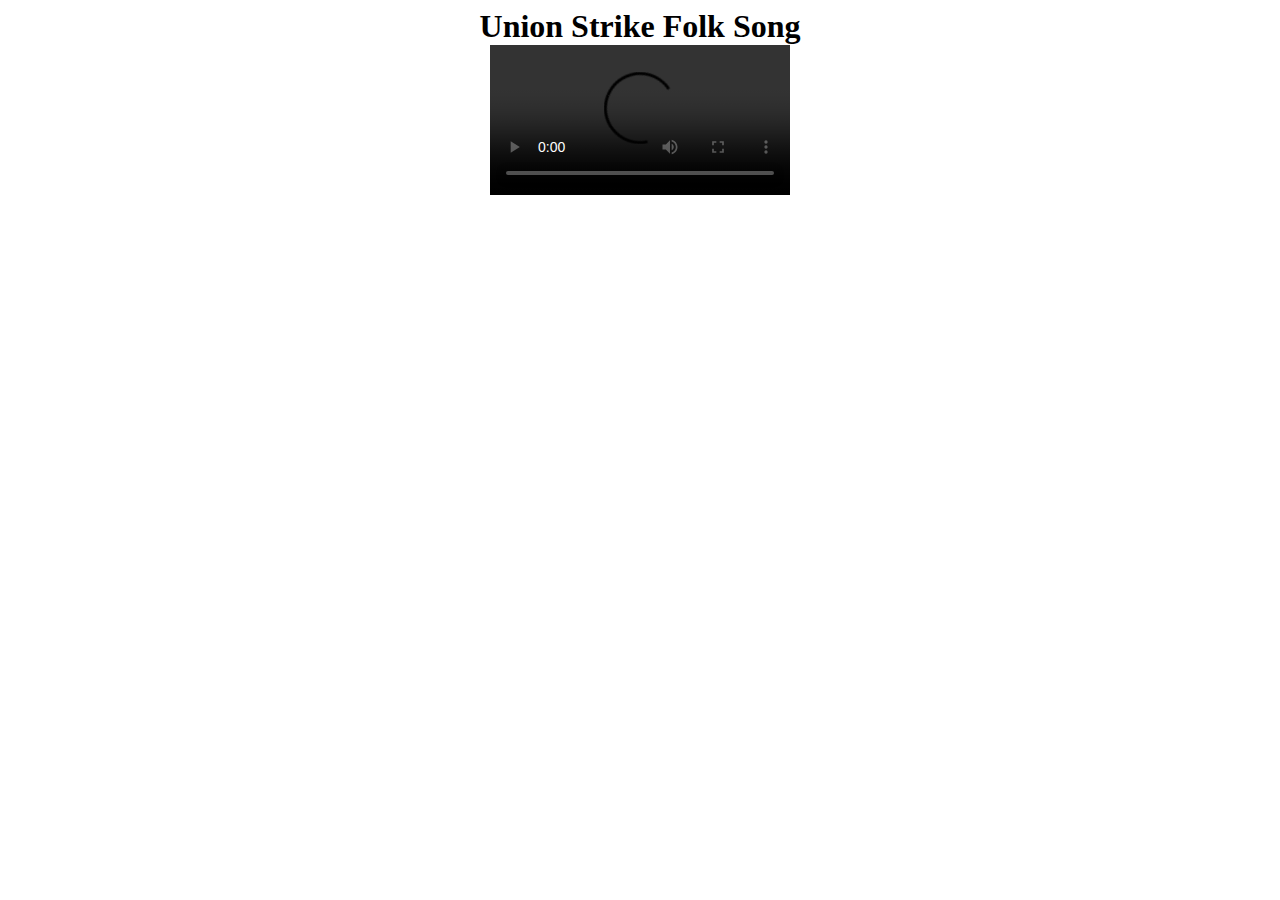
<file: butwehavethepower/index.html>
<!DOCTYPE html>
<html>
<head>
<meta charset="utf-8" />
<title>Union Strike Folk Song</title>
<link rel="stylesheet" href="style.css" type="text/css" />
</head>

<body>

<h1 id="title">Union Strike Folk Song</h1>

<video src="https://www.cs.tufts.edu/comp/120/butwehavethepower.mp4" id="butwehavethepower" controls></video>
<div id="lyrics"></div>

<script>
	// Complete this section and create a CSS file named style.css
	const lyrics = ["Lisa:\nCome gather round, children,\nIt's high time ye learned\n'Bout a hero named Homer\nAnd a devil named Burns.",
		"We'll march 'till we drop\nThe girls and the fellas.\nWe'll fight 'till the death\nOr else fold like umbrellas.",
		"So we'll march day and night\nBy the big cooling tower.\nThey have the plant",
		"But we have the power.",
		'Lenny:\nNow do "Classical Gas!"']
	const video = document.getElementById('butwehavethepower');
	const subTitleElement = document.getElementById('lyrics');
	video.addEventListener('timeupdate', (event) => {
	  if(video.currentTime >= 5 && video.currentTime < 16){subTitleElement.textContent = lyrics[0]}
	  else if(video.currentTime >= 16 && video.currentTime < 27){subTitleElement.textContent = lyrics[1]}
	  else if(video.currentTime >= 36 && video.currentTime < 45){subTitleElement.textContent = lyrics[2]}
	  else if(video.currentTime >= 45 && video.currentTime < 50){subTitleElement.textContent = lyrics[3]}
	  else if(video.currentTime >= 50 && video.currentTime < 55){subTitleElement.textContent = lyrics[4]}
	  else if(video.currentTime >= 71 && video.currentTime < 80){subTitleElement.textContent = lyrics[2]}
	  else if(video.currentTime >= 80 && video.currentTime < 82){subTitleElement.textContent = lyrics[3]}
	  else if(video.currentTime >= 82 && video.currentTime < 89){subTitleElement.textContent = lyrics[2]}
	  else if(video.currentTime >= 89 && video.currentTime < 91){subTitleElement.textContent = lyrics[3]}
	  else{subTitleElement.textContent = ""}
	});
</script>
</body>
</html>
</file>
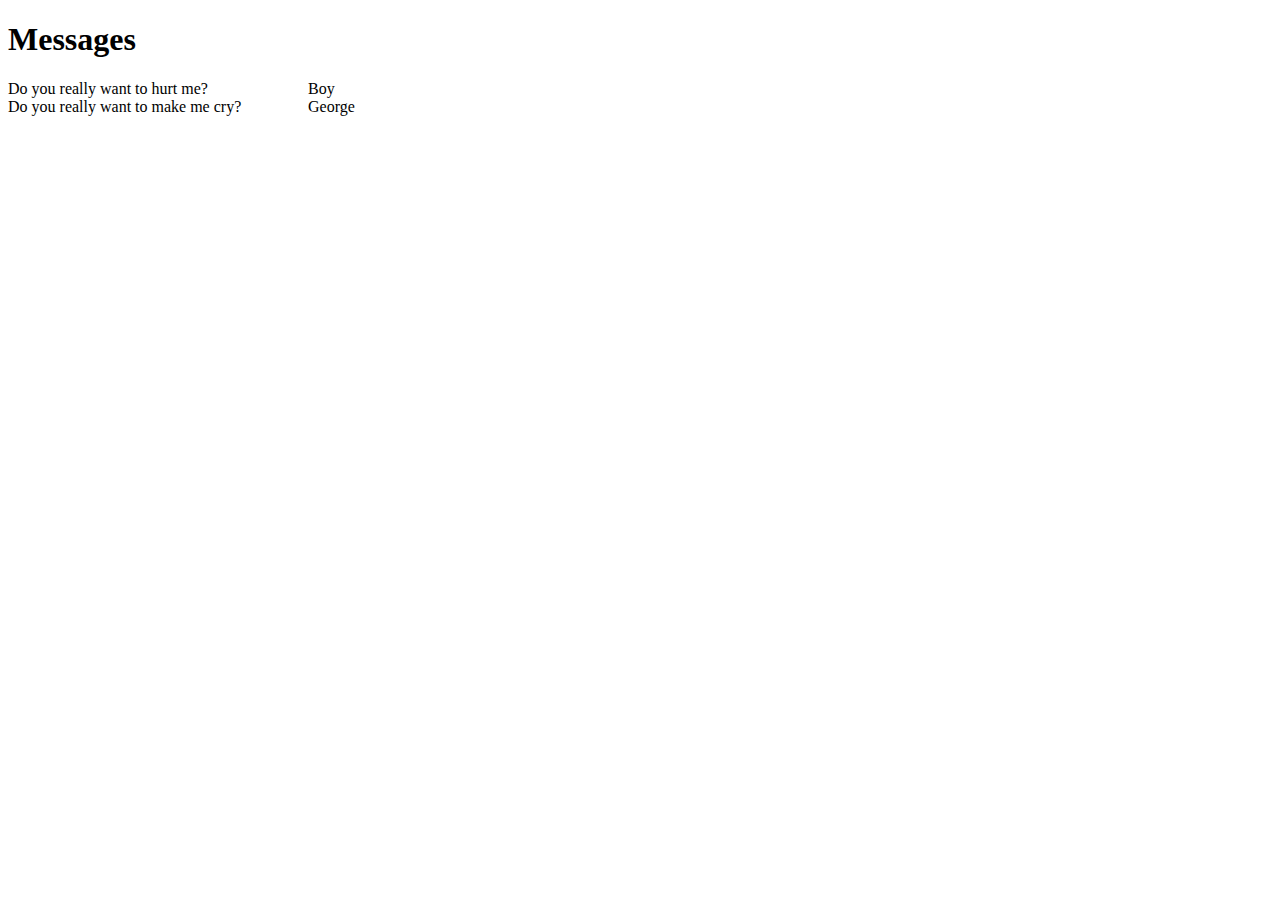
<file: messages/index.html>
<!DOCTYPE html>

<html>

<head>
  <meta charset="utf-8" />
  <title>Messages</title>
  <link rel="stylesheet" href="style.css" type="text/css" />
  <script>
    function loadMessages() {
      jsonData = '[{"id":1,"content":"Do you really want to hurt me?","username":"Boy"},{"id":2,"content":"Do you really want to make me cry?","username":"George"}]';
      // Your code here......
      let messagesElement = document.getElementById("messages");
      let pasrsedJson = JSON.parse(jsonData);
      let messageHTML = ""
	  for(i=0; i<pasrsedJson.length; i++){
			messageHTML += "<div>" + "<span class='message-content'>" + pasrsedJson[i].content + "</span>" + "<span>" + pasrsedJson[i].username + "</span>" + "</div>";
	  }
	  messagesElement.innerHTML = messageHTML;
    }
  </script>
</head>

<body onload="loadMessages()">
  <h1>Messages</h1>
  <div id="messages"></div>
</body>

</html>
</file>
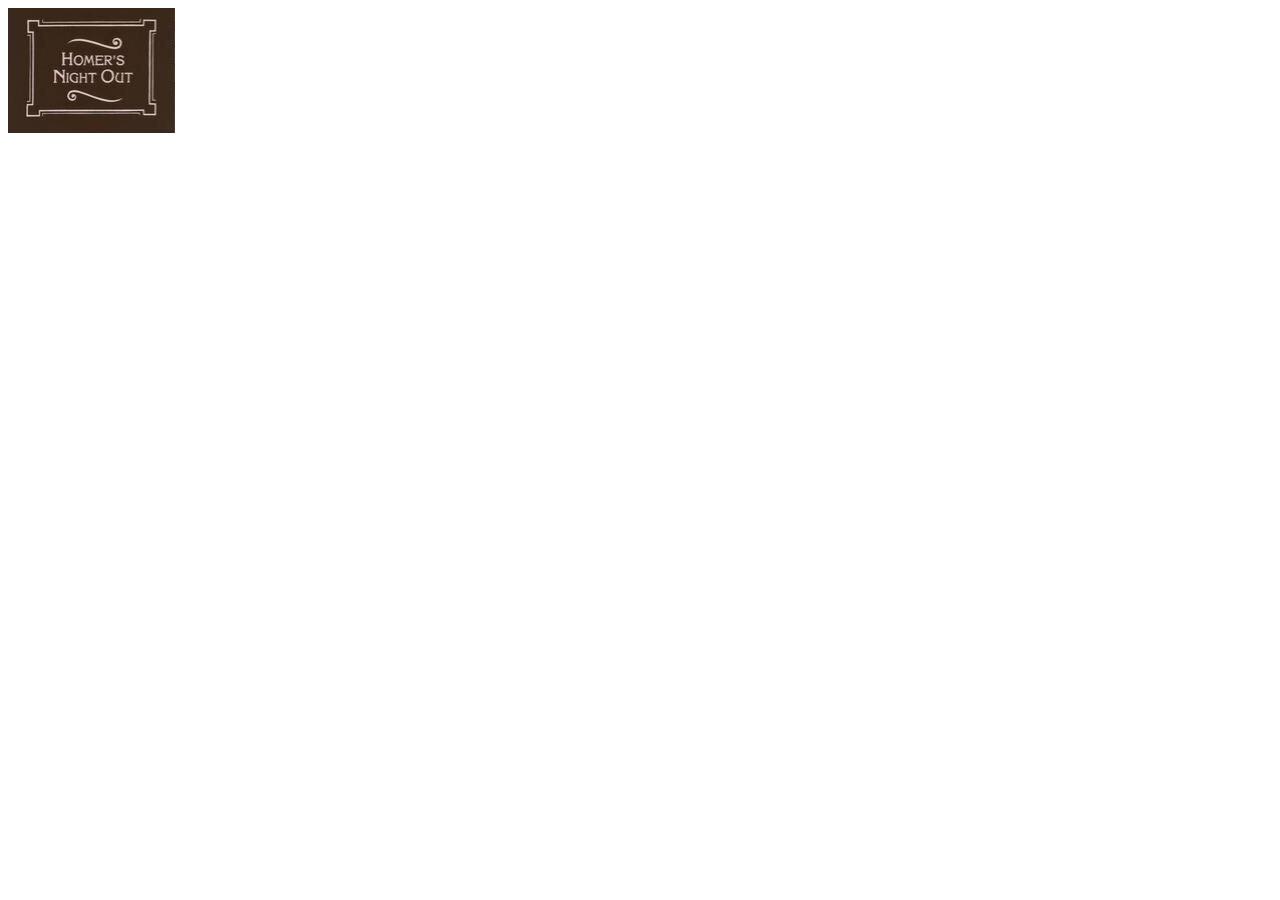
<file: responsive/index.html>
<!DOCTYPE HTML>

<html>

<head>
  <title>Homer's Night Out</title>
  <link rel="stylesheet" href="responsive.css"/>
  <meta name="viewport" content="width=device-width, initial-scale=1.0"/>
  <meta charset="utf-8" />
</head>

<body>
  <div class="homer"></div>
</body>
</html>
</file>
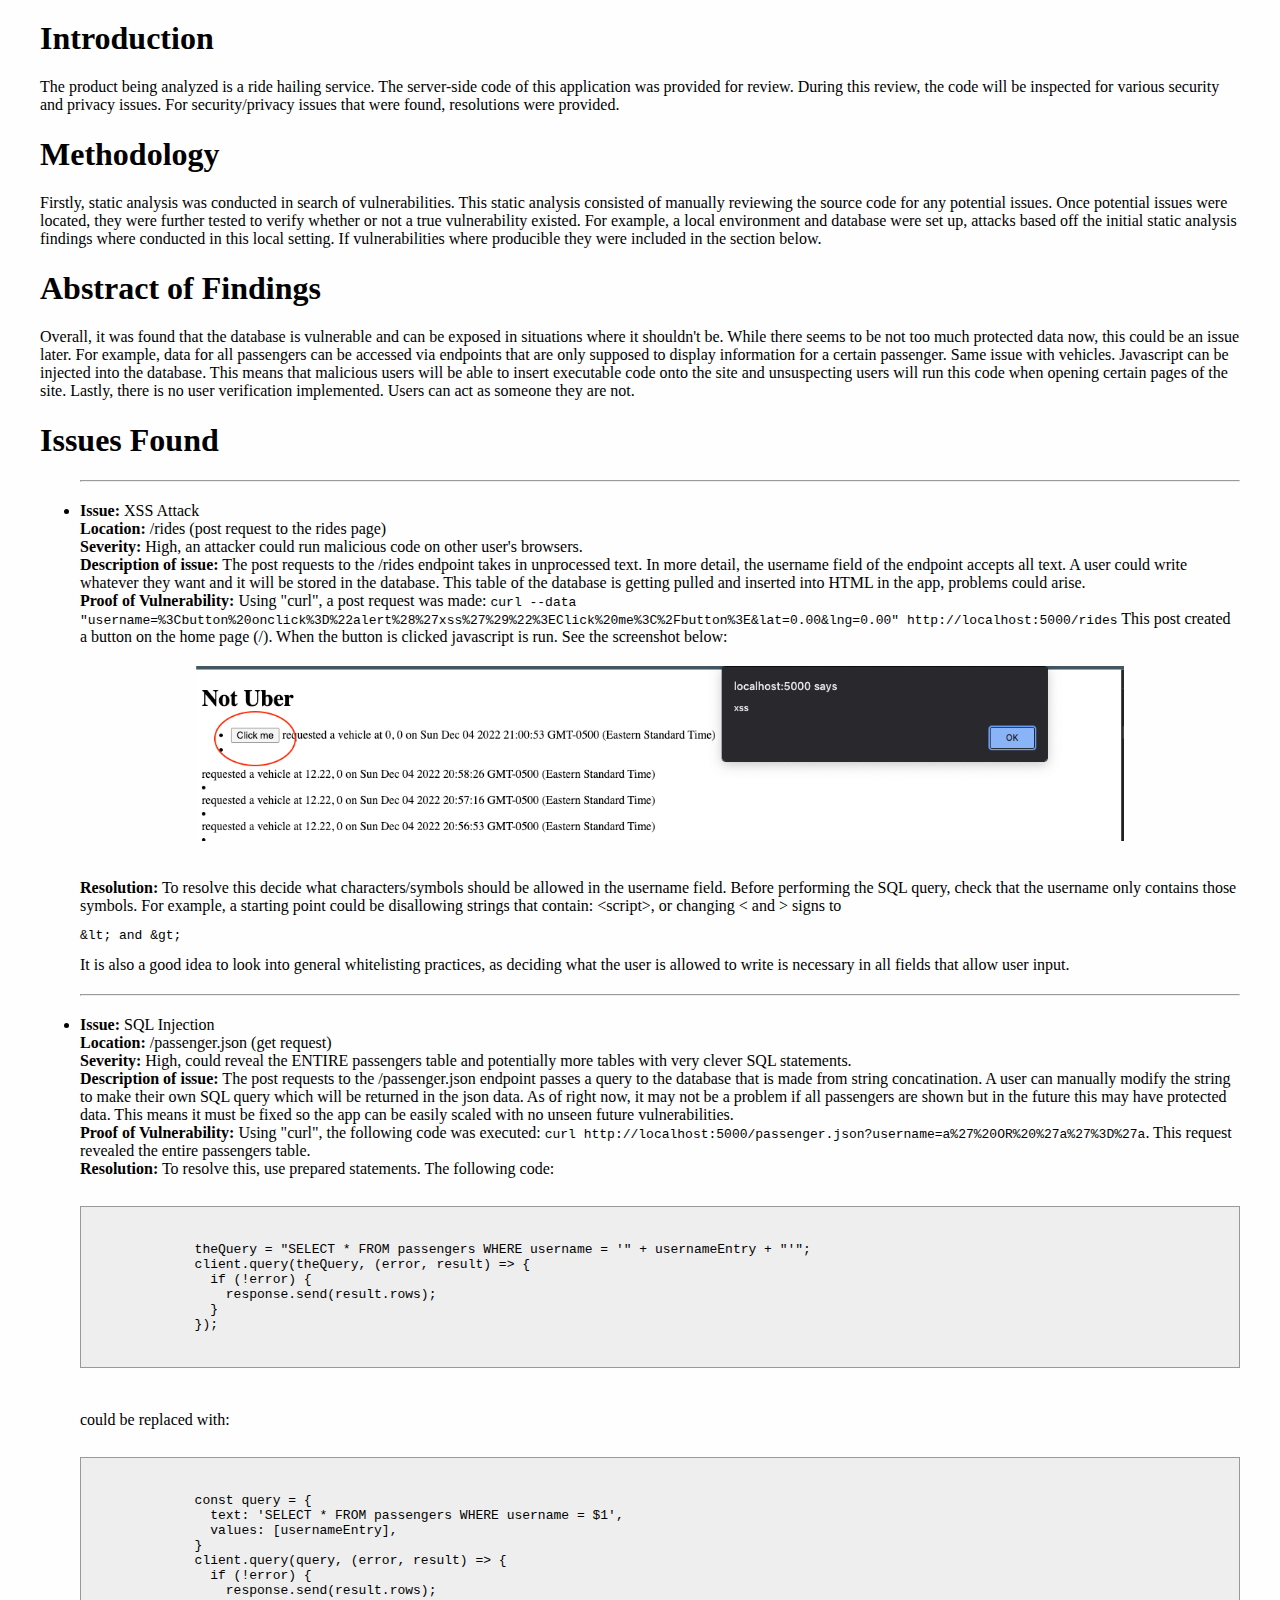
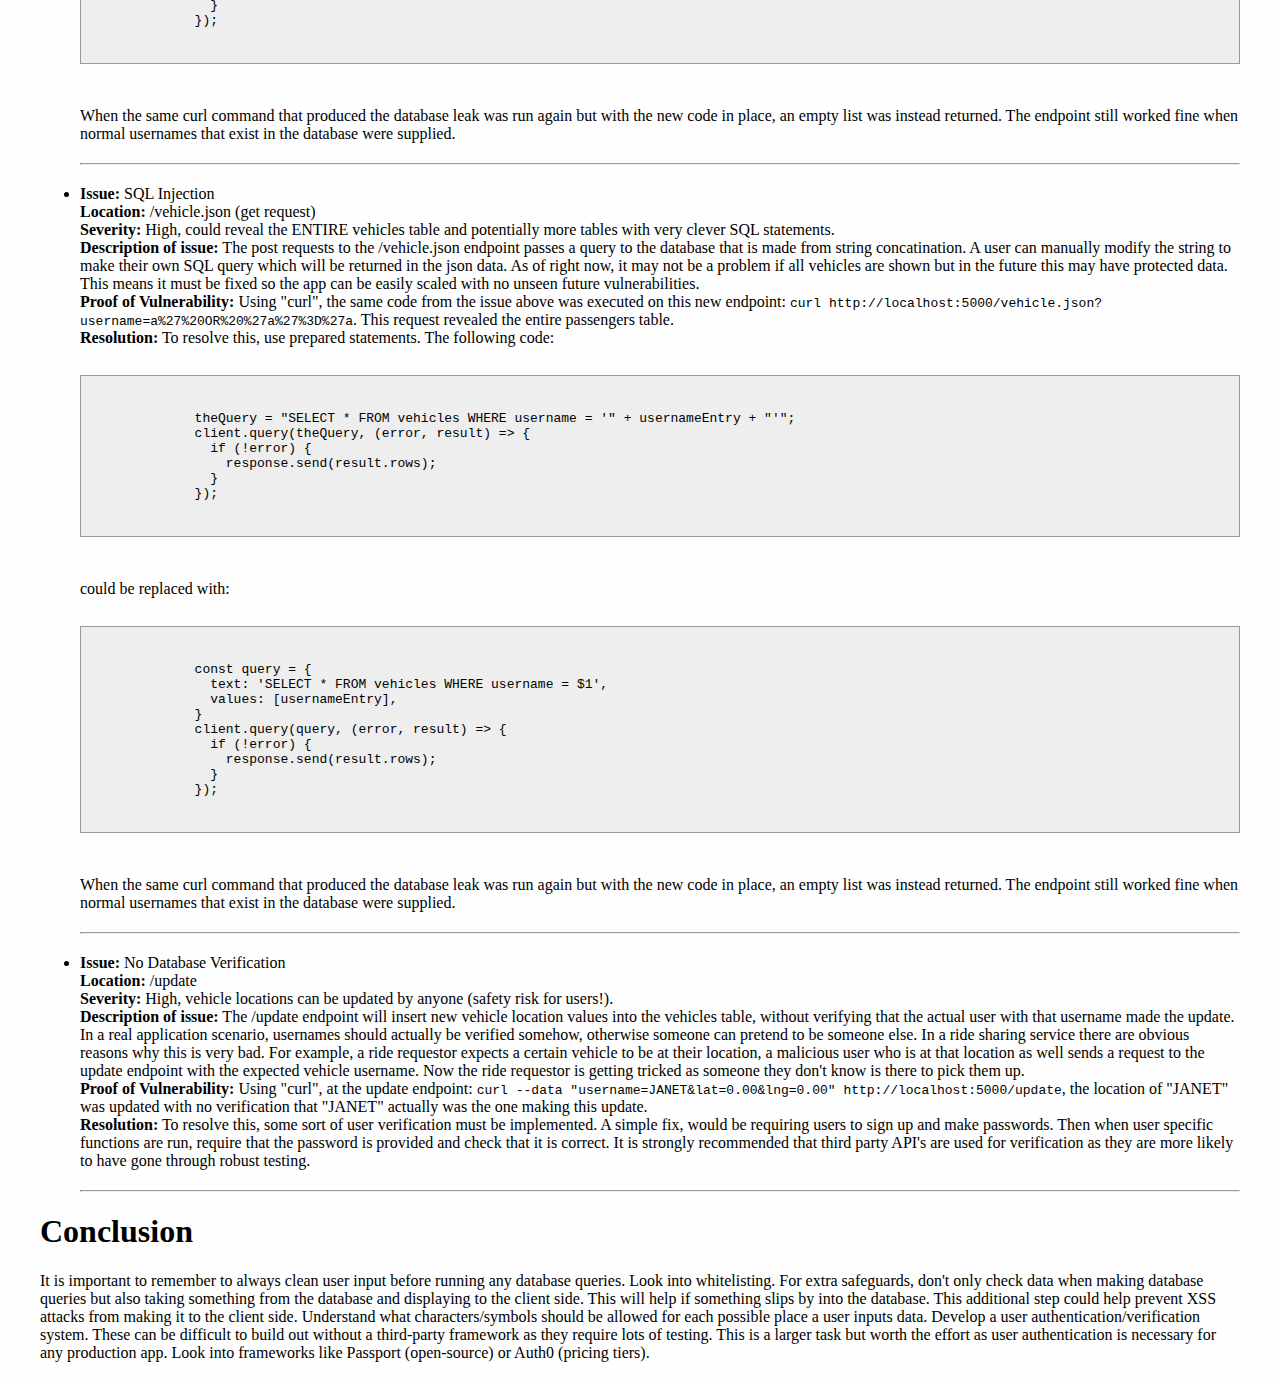
<file: security/index.html>
<html>
  <head>
    <title>Simple Map</title>
    <link rel="stylesheet" type="text/css" href="style.css" />
  </head>
  <body>
    <h1 class="introduction">Introduction</h1>
    <p>
      The product being analyzed is a ride hailing service. The server-side code of this application was provided for review. During this review, the code will be inspected for various security and privacy issues. For security/privacy issues that were found, resolutions were provided. 
    </p>
    <h1>Methodology</h1>
    <p>
     Firstly, static analysis was conducted in search of vulnerabilities. This static analysis consisted of manually reviewing the source code for any potential issues. Once potential issues were located, they were further tested to verify whether or not a true vulnerability existed. For example, a local environment and database were set up, attacks based off the initial static analysis findings where conducted in this local setting. If vulnerabilities where producible they were included in the section below. 
    </p>
    <h1>Abstract of Findings</h1>
    <p>
     Overall, it was found that the database is vulnerable and can be exposed in situations where it shouldn't be. While there seems to be not too much protected data now, this could be an issue later. For example, data for all passengers can be accessed via endpoints that are only supposed to display information for a certain passenger. Same issue with vehicles. Javascript can be injected into the database. This means that malicious users will be able to insert executable code onto the site and unsuspecting users will run this code when opening certain pages of the site. Lastly, there is no user verification implemented. Users can act as someone they are not. 
    </p>
    <h1>Issues Found</h1>
    <ul>
      <hr>
      <li>
        <b>Issue:</b> XSS Attack<br>
        <b>Location:</b> /rides (post request to the rides page)<br>
        <b>Severity:</b> High, an attacker could run malicious code on other user's browsers.<br>
        <b>Description of issue:</b> The post requests to the /rides endpoint takes in unprocessed text. In more detail, the username field of the endpoint accepts all text. A user could write whatever they want and it will be stored in the database. This table of the database is getting pulled and inserted into HTML in the app, problems could arise.<br>
        <b>Proof of Vulnerability:</b> Using "curl", a post request was made: <span class="code-span">curl --data "username=%3Cbutton%20onclick%3D%22alert%28%27xss%27%29%22%3EClick%20me%3C%2Fbutton%3E&lat=0.00&lng=0.00" http://localhost:5000/rides</span> This post created a button on the home page (/). When the button is clicked javascript is run. See the screenshot below: 
        <img src="xss.png"><br>
        <b>Resolution:</b> To resolve this decide what characters/symbols should be allowed in the username field. Before performing the SQL query, check that the username only contains those symbols. For example, a starting point could be disallowing strings that contain: &lt;script&gt;, or changing &lt; and &gt; signs to <xmp>&lt; and &gt;</xmp>It is also a good idea to look into general whitelisting practices, as deciding what the user is allowed to write is necessary in all fields that allow user input. 
        <br>
      </li>
      <hr>
      <li>
        <b>Issue:</b> SQL Injection<br>
        <b>Location:</b> /passenger.json (get request)<br>
        <b>Severity:</b> High, could reveal the ENTIRE passengers table and potentially more tables with very clever SQL statements.<br>
        <b>Description of issue:</b> The post requests to the /passenger.json endpoint passes a query to the database that is made from string concatination. A user can manually modify the string to make their own SQL query which will be returned in the json data. As of right now, it may not be a problem if all passengers are shown but in the future this may have protected data. This means it must be fixed so the app can be easily scaled with no unseen future vulnerabilities. <br>
        <b>Proof of Vulnerability:</b> Using "curl", the following code was executed: <span class="code-span">curl http://localhost:5000/passenger.json?username=a%27%20OR%20%27a%27%3D%27a</span>. This request revealed the entire passengers table.<br>
        <b>Resolution:</b> To resolve this, use prepared statements. The following code:
        <pre>
          <code>
            theQuery = "SELECT * FROM passengers WHERE username = '" + usernameEntry + "'";
            client.query(theQuery, (error, result) => {
              if (!error) {
                response.send(result.rows);
              }
            });
          </code>
        </pre>
        could be replaced with:
        <pre>
          <code>
            const query = {
              text: 'SELECT * FROM passengers WHERE username = $1',
              values: [usernameEntry],
            }
            client.query(query, (error, result) => {
              if (!error) {
                response.send(result.rows);
              }
            });
          </code>
        </pre>
        When the same curl command that produced the database leak was run again but with the new code in place, an empty list was instead returned. The endpoint still worked fine when normal usernames that exist in the database were supplied.
        <br>
      </li>
      <hr>
      <li>
        <b>Issue:</b> SQL Injection<br>
        <b>Location:</b> /vehicle.json (get request)<br>
        <b>Severity:</b> High, could reveal the ENTIRE vehicles table and potentially more tables with very clever SQL statements.<br>
        <b>Description of issue:</b> The post requests to the /vehicle.json endpoint passes a query to the database that is made from string concatination. A user can manually modify the string to make their own SQL query which will be returned in the json data. As of right now, it may not be a problem if all vehicles are shown but in the future this may have protected data. This means it must be fixed so the app can be easily scaled with no unseen future vulnerabilities. <br>
        <b>Proof of Vulnerability:</b> Using "curl", the same code from the issue above was executed on this new endpoint: <span class="code-span">curl http://localhost:5000/vehicle.json?username=a%27%20OR%20%27a%27%3D%27a</span>. This request revealed the entire passengers table.<br>
        <b>Resolution:</b> To resolve this, use prepared statements. The following code:
        <pre>
          <code>
            theQuery = "SELECT * FROM vehicles WHERE username = '" + usernameEntry + "'";
            client.query(theQuery, (error, result) => {
              if (!error) {
                response.send(result.rows);
              }
            });
          </code>
        </pre>
        could be replaced with:
        <pre>
          <code>
            const query = {
              text: 'SELECT * FROM vehicles WHERE username = $1',
              values: [usernameEntry],
            }
            client.query(query, (error, result) => {
              if (!error) {
                response.send(result.rows);
              }
            });
          </code>
        </pre>
        When the same curl command that produced the database leak was run again but with the new code in place, an empty list was instead returned. The endpoint still worked fine when normal usernames that exist in the database were supplied.
        <br>
      </li>
      <hr>
      <li>
        <b>Issue:</b> No Database Verification<br>
        <b>Location:</b> /update<br>
        <b>Severity:</b> High, vehicle locations can be updated by anyone (safety risk for users!).<br>
        <b>Description of issue:</b> The /update endpoint will insert new vehicle location values into the vehicles table, without verifying that the actual user with that username made the update. In a real application scenario, usernames should actually be verified somehow, otherwise someone can pretend to be someone else. In a ride sharing service there are obvious reasons why this is very bad. For example, a ride requestor expects a certain vehicle to be at their location, a malicious user who is at that location as well sends a request to the update endpoint with the expected vehicle username. Now the ride requestor is getting tricked as someone they don't know is there to pick them up.<br>
        <b>Proof of Vulnerability:</b> Using "curl", at the update endpoint: <span class="code-span">curl --data "username=JANET&lat=0.00&lng=0.00" http://localhost:5000/update</span>, the location of "JANET" was updated with no verification that "JANET" actually was the one making this update.<br>
        <b>Resolution:</b> To resolve this, some sort of user verification must be implemented. A simple fix, would be requiring users to sign up and make passwords. Then when user specific functions are run, require that the password is provided and check that it is correct. It is strongly recommended that third party API's are used for verification as they are more likely to have gone through robust testing. 
        <br>
      </li>
      <hr>
    </ul>
    <h1>Conclusion</h1>
    <p class="conclusion">
     It is important to remember to always clean user input before running any database queries. Look into whitelisting. For extra safeguards, don't only check data when making database queries but also taking something from the database and displaying to the client side. This will help if something slips by into the database. This additional step could help prevent XSS attacks from making it to the client side. Understand what characters/symbols should be allowed for each possible place a user inputs data. Develop a user authentication/verification system. These can be difficult to build out without a third-party framework as they require lots of testing. This is a larger task but worth the effort as user authentication is necessary for any production app. Look into frameworks like Passport (open-source) or Auth0 (pricing tiers).  
    </p>
  </body>
</html>
</file>
<file: butwehavethepower/style.css>
#lyrics{
	width: 640px;
	font-family: system-ui;
    margin: auto;
    display: block;
}
#butwehavethepower{
    margin: auto;
    display: block;	
}
#title{
    margin: auto;
    width: fit-content;
}
</file>
<file: messages/style.css>
.message-content{
    display: inline-block;
    min-width: 300px;
}
</file>
<file: responsive/responsive.css>
.homer{
	width: 166.5px;
	height: 125px;
}

@media only screen and (min-width: 1201px)  {
	.homer{
		background: url(homer.jpg) 0px 0px;}
}
@media only screen and (max-width: 1200px) and (min-width: 1101px)  {
	.homer{
		background: url(homer.jpg) 166.5px 0px;}
}
@media only screen and (max-width: 1100px) and (min-width: 1001px)  {
	.homer{
		background: url(homer.jpg) 0px -125px;}
}
@media only screen and (max-width: 1000px) and (min-width: 901px)  {
	.homer{
		background: url(homer.jpg) 166.5px -125px;}
}
@media only screen and (max-width: 900px) and (min-width: 801px)  {
	.homer{
		background: url(homer.jpg) 0px -250px;}
}
@media only screen and (max-width: 800px) and (min-width: 701px)  {
	.homer{
		background: url(homer.jpg) 166.5px -250px;}
}
@media only screen and (max-width: 700px) and (min-width: 601px)  {
	.homer{
		background: url(homer.jpg) 0px -375px;}
}
@media only screen and (max-width: 600px)  {
	.homer{
		background: url(homer.jpg) 166.5px -375px;}
}
</file>
<file: security/style.css>
html,
body {
  height: 100%;
  margin: 0 20px;
  padding: 0;
  background-color: #fefefe;
}
img {
    display: block;
    width: 80%;
    margin: auto;
    padding: 20px 0px;
}
pre code {
	background-color: #eee;
	border: 1px solid #999;
	display: block;
	padding: 20px;
  }

.code-span{
	font-family: monospace;
}
li{
	margin: 20px auto;
}
.introduction{
	padding-top: 20px;
}
.conclusion{
	padding-bottom: 20px;
}
</file>
